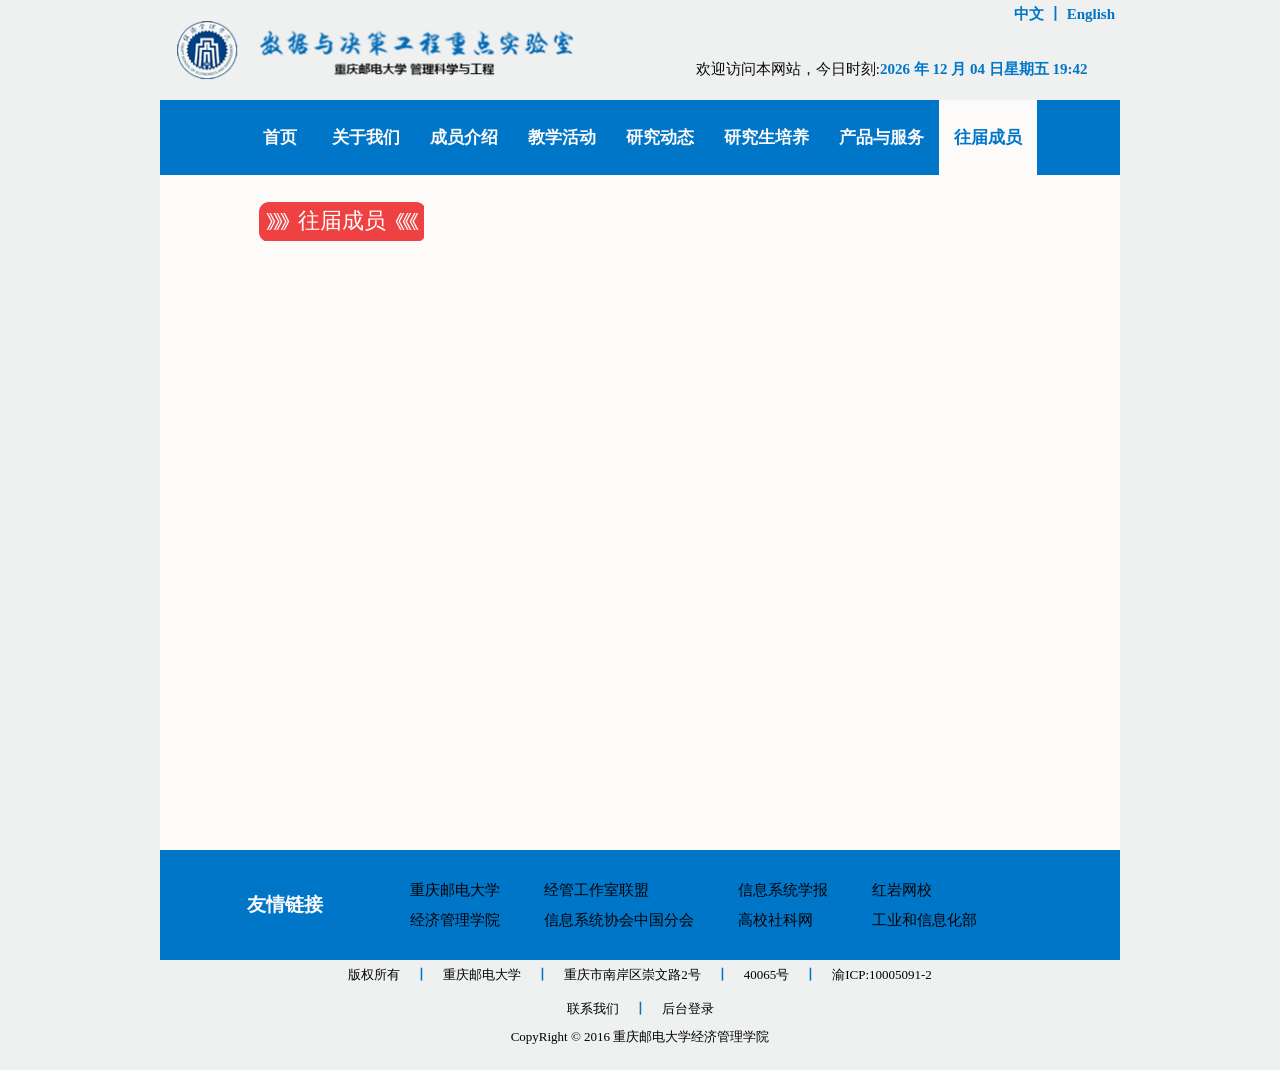
<file: yOldMember.html>
<!DOCTYPE html>
<html lang="en">
<head>
	<meta charset="UTF-8">
	<title>数据与决策工程重点实验室</title>
	<link rel="stylesheet" type="text/css" href="css/yOldMemberCss.css">
</head>
<body>
<!--头部-->
	<div class="header">
		<div class="header-wrap">
			<div class="head-left">
				<h1 class="logo">
					<img src="img/logo.png" alt="logo">
				</h1>	
			</div>
			<div class="head-right">
				<div class="head-right-wrap">
					<p class="m-language">
						<a href="#">中文</a>
						<b>丨</b>
						<a href="#">English</a>	
					</p>
					<div class="m-time">
						<span>
							欢迎访问本网站，今日时刻:
						</span>
						<div class="showtime" id="showtime"></div>
					</div>
				</div>
			</div>
		</div>
	</div>
	<!-- nav start -->
	<div class="nav">
		<ul>
			<li><a href="index.html">首页</a></li>
			<li><a href="yAboutUs.html">关于我们</a></li>
			<li><a href="#">成员介绍</a></li>
			<li><a href="#">教学活动</a></li>
			<li><a href="#">研究动态</a></li>
			<li><a href="#">研究生培养</a></li>
			<li><a href="#">产品与服务</a></li>
			<li><a href="yOldMember.html">往届成员</a></li>
		</ul>
	</div>
	<!-- 内容 -->
		<div class="main" id="yContent">
			 <div class="yTitle" id="yTitle">
		      往届成员
		     </div>

		     <!-- 成员内容 -->		    		     
		       <!-- <div class="yOldMem">  -->
			     <!-- 毕业年份 -->
		        <!--   <div class="yYear">2014年成员
			         <a class="yMore" href="yOldMemberDetail.html">
			         more
			         </a>
		         </div>
		         <div class="yMemText">
		        感谢以下成员在2014年对实验室做出的贡献，XXX,XXX,XXX,XXX,XXX，望再各自行业继续发展，再接再厉。
		         </div>
		      </div>	-->            
		</div> 

	<div class="footer">
		<div class="footer-links">
			<div class="friend-link">
				<h2>友情链接</h2>
			</div>
			<div class="links-item">
				<ul>
					<li>
						<a href="#">
							重庆邮电大学
						</a>
					</li>
					<li><a href="#">
							经济管理学院
						</a>
					</li>
				</ul>
				<ul>
					<li>
						<a href="#">
							经管工作室联盟
						</a>
					</li>
					<li>
						<a href="#">
							信息系统协会中国分会
						</a>
					</li>
				</ul>
				<ul>
					<li>
						<a href="#">
							信息系统学报
						</a>
					</li>
					<li>
						<a href="#">
							高校社科网
						</a>
					</li>
				</ul>
				<ul>
					<li>
						<a href="#">
							红岩网校
						</a>
					</li>
					<li>
						<a href="#">
							工业和信息化部
						</a>
					</li>
				</ul>
			</div>
		</div>
		
		
		<div class="footer-bottom">
			<ul>
				<li>版权所有</li>
				<li>重庆邮电大学</li>
				<li>重庆市南岸区崇文路2号</li>
				<li>40065号</li>
				<li class="noborder">渝ICP:10005091-2</li>
			</ul><br>
			<ul>
				<li><a href="#">联系我们</a></li>
				<li class="noborder"><a href="#">后台登录</a></li>
			</ul>
			<p>
				CopyRight &#169; 2016&nbsp;重庆邮电大学经济管理学院
			</p>
		</div>
	</div>
	<script data-main="js/ymain2" src="js/require.js" defer async="true"></script>
</body>
</html>
</file>
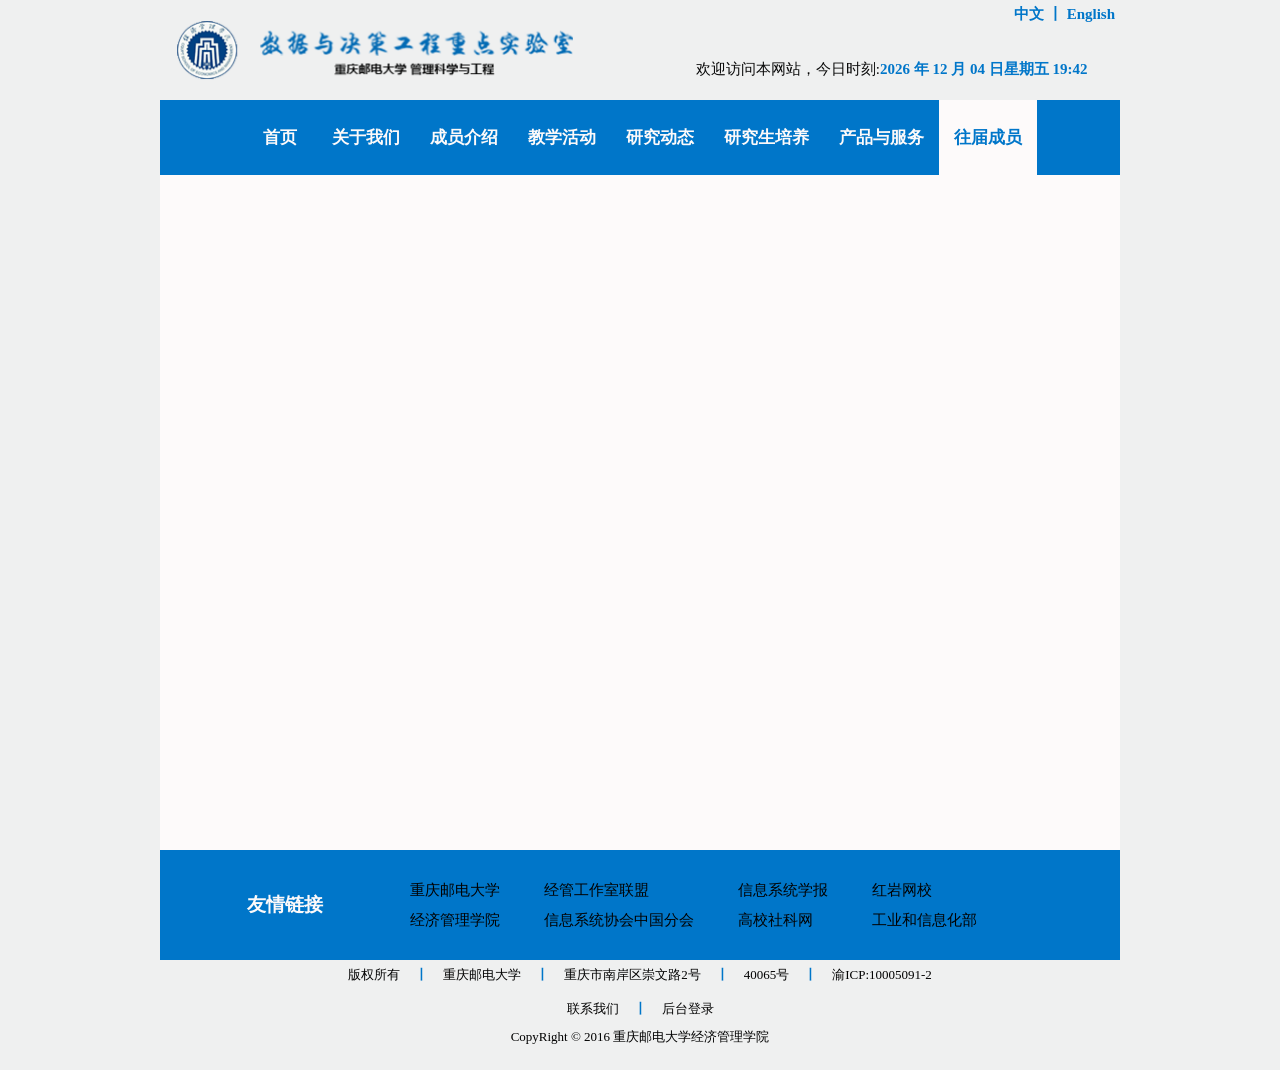
<file: yOldMemberDetail.html>
<!DOCTYPE html>
<html lang="en">
<head>
	<meta charset="UTF-8">
	<title>数据与决策工程重点实验室</title>
	<link rel="stylesheet" type="text/css" href="css/yOldMemberDetailCss.css">
</head>
<body>
<!--头部-->
	<div class="header">
		<div class="header-wrap">
			<div class="head-left">
				<h1 class="logo">
					<img src="img/logo.png" alt="logo">
				</h1>	
			</div>
			<div class="head-right">
				<div class="head-right-wrap">
					<p class="m-language">
						<a href="#">中文</a>
						<b>丨</b>
						<a href="#">English</a>	
					</p>
					<div class="m-time">
						<span>
							欢迎访问本网站，今日时刻:
						</span>
						<div class="showtime" id="showtime"></div>
					</div>
				</div>
			</div>
		</div>
	</div>
	<!-- nav start -->
	<div class="nav">
		<ul>
			<li><a href="index.html">首页</a></li>
			<li><a href="yAboutUs.html">关于我们</a></li>
			<li><a href="#">成员介绍</a></li>
			<li><a href="#">教学活动</a></li>
			<li><a href="#">研究动态</a></li>
			<li><a href="#">研究生培养</a></li>
			<li><a href="#">产品与服务</a></li>
			<li><a href="yOldMember.html">往届成员</a></li>
		</ul>
	</div>
	<!-- 内容 -->
	<div class="main" id="yContent">
		<!-- <div class="yTitle">2016年成员</div> -->
		 <!-- <div class="ymember">  -->
			<!-- 头像、姓名等基本信息 -->
		     <!-- <div class="yBasicInfor">
			    <img src="img/yMen.jpg">
			    <div class="yInforText">
			    	<h3>XXX</h3>
			    	<p>邮箱：123456678@163.com</p>
			    </div>
		    </div>  -->
		    <!-- 主要成就 -->		   
		    <!--  <div class="ySuccessTitle">主要成就</div>
		    <div class="ySuccessText">hdfhieaitfreiuidguerguihdfhieaitfreiuidguerguihdfhieaitfreiuidgue我们DOUYOU YIG JIA MINGZIZHONGGXINZHONGGGGGG名字叫中国，兄弟姐妹都很多，景色也不错，lalalalal</div>
		</div>  -->


		<!-- <div class="ymember"> -->
			<!-- 头像、姓名等基本信息 -->
		    <!-- <div class="yBasicInfor">
			    <img src="img/yMen.jpg">
			    <div class="yInforText">
			    	<h3>XXX</h3>
			    	<p>邮箱：123456678@163.com</p>
			    </div>
		    </div>  -->
		    <!-- 主要成就 -->		   
		    <!-- <div class="ySuccessTitle">主要成就</div>
		    <div class="ySuccessText">hdfhieaitfreiuidguerguihdfhieaitfreiuidguerguihdfhieaitfreiuidgue我们DOUYOU YIG JIA MINGZIZHONGGXINZHONGGGGGG名字叫中国，兄弟姐妹都很多，景色也不错，lalalalal</div> -->
		<!-- </div> -->


	</div>

	<div class="footer">
		<div class="footer-links">
			<div class="friend-link">
				<h2>友情链接</h2>
			</div>
			<div class="links-item">
				<ul>
					<li>
						<a href="#">
							重庆邮电大学
						</a>
					</li>
					<li><a href="#">
							经济管理学院
						</a>
					</li>
				</ul>
				<ul>
					<li>
						<a href="#">
							经管工作室联盟
						</a>
					</li>
					<li>
						<a href="#">
							信息系统协会中国分会
						</a>
					</li>
				</ul>
				<ul>
					<li>
						<a href="#">
							信息系统学报
						</a>
					</li>
					<li>
						<a href="#">
							高校社科网
						</a>
					</li>
				</ul>
				<ul>
					<li>
						<a href="#">
							红岩网校
						</a>
					</li>
					<li>
						<a href="#">
							工业和信息化部
						</a>
					</li>
				</ul>
			</div>
		</div>
		
		
		<div class="footer-bottom">
			<ul>
				<li>版权所有</li>
				<li>重庆邮电大学</li>
				<li>重庆市南岸区崇文路2号</li>
				<li>40065号</li>
				<li class="noborder">渝ICP:10005091-2</li>
			</ul><br>
			<ul>
				<li><a href="#">联系我们</a></li>
				<li class="noborder"><a href="#">后台登录</a></li>
			</ul>
			<p>
				CopyRight &#169; 2016&nbsp;重庆邮电大学经济管理学院
			</p>
		</div>
	</div>
	<script data-main="js/ymain3" src="js/require.js" defer async="true"></script>
	
</body>
</html>
</file>
<file: css/yOldMemberCss.css>
body,html,ul,ol,li,p,h1,h2,h3,h4,h5,h6 {
	padding: 0;
	margin: 0;
}
a {
	text-decoration: none;
}
body {
	font-family: "微软雅黑";
	background-color: #eff0f0;
}
li {
	list-style: none;
}
/* header start */
.header {
	width: 960px;
	height: 100px;
	margin: 0 auto;
	background-color: #eff0f0;
}
.header-wrap {
	width: 100%;
	height: 100%;
	position: relative;
}
/* logo */
.head-left {
	width: 430px;
	height: 100px;
	float: left;
}
h1.logo {
	width: 400px;
	height: 60px;
	position: absolute;
	top: 50%;
	margin-top: -30px;
	margin-left: 15px;
}
h1.logo img {
	width: 100%;
	height: 100%;
}

/* 头部右边部分 */
.head-right {
	width: 440px;
	height: 100px;
	float: right;
}
.head-right-wrap {
	width: 430px;
	height: 95px;
	padding: 5px 5px 0 5px;
	text-align: right;
	position: relative;
}
.m-language a,.m-language b {
	color: #0076c9;
	font-size: 15px;
	font-weight: bold;
}
/* 头部时间部分 */
.m-time {
	width: 450px;
	height: 20px;
	position: absolute;
	bottom: 20px;
}
.m-time span {
	font-size: 15px;
	color: #0a0a0a;
}
.m-time .showtime {
	width: 250px;
	height: 20px;
	color: #0076c9;
	font-size: 15px;
	font-weight: bold;
	text-align: left;
	margin-right: 5px;
	float: right;
}

/* nav start */
.nav {
	width: 960px;
	height: 75px;
	margin: 0 auto;
	text-align: center;
	background-color: #0076c9;
}
.nav ul {
	display: inline-block;
	height: 75px;
	position: relative;
}
.nav ul li {
	float: left;
}
.nav ul li a {
	height: 75px;
	display: block;
	text-align: center;
	line-height: 75px;
	color: #fdfafa;
	font-size: 17px;
	font-weight: bold;
	font-family: "微软雅黑";
	padding: 0 15px;
}
.nav ul li:first-child a {
	padding: 0 20px;
}
.nav ul a.nav-active {
	background-color: rgba(253,250,250,1);
	color: #0076c9;
}

/* main start */
.main {
	width: 960px;
	min-height: calc(100vh - 17.8125em);
	margin: 0 auto;
	background-color: #fdfafa;
	padding:25px 0 35px 0;
	position: relative;
}

/* footer start */
.footer {
	width: 960px;
	height: 220px;
	margin: 0 auto;
	position: relative;
}
.footer-links {
	width: 100%;
	height: 110px;
	background-color: #0076c9;
}
.friend-link {
	width: 250px;
	height: 110px;
	text-align: center;
	line-height: 110px;
	float: left;
}
.friend-link h2 {
	color: #fdfafa;
	font-size: 19px; 
	font-weight: bold;
}
.links-item {
	height: 110px;
	position: relative;
}
.links-item ul {
	height: 60px;
	display: inline-block;
	margin-right: 40px;
	position: relative;
	top: calc(50% - 1.875em);
}
.links-item ul li {
	height: 30px;
	line-height: 30px;
}
.links-item ul li a {
	font-size: 15px;
	color: #020202;
}
.links-item ul li a:hover {
	color: #f9fafa;
}
/* 尾部的下面部分 */
.footer-bottom {
	width: 100%;
	height: 110px;
	text-align: center;
	background-color: transparent;
}
.footer-bottom ul {
	padding: 0;
	height: 30px;
	display: inline-block;
}
.footer-bottom ul li {
	height: 30px;
	line-height: 30px;
	padding: 0 15px;
	color: #020202;
	font-size: 13px;
	float: left;
}
.footer-bottom ul li:after {
	content: "丨";
	color: #0076c9;
	font-weight: bold;
	position: relative;
	left: 15px;
}
.footer-bottom ul li.noborder:after {
	content: ""
}
.footer-bottom ul a {
	color: #020202;
}
.footer-bottom ul a:hover {
	text-decoration: underline;
}
.footer-bottom p {
	font-size: 13px;
	font-family: "微软雅黑";
}
/*往届成员标题样式*/
.yTitle{
	width:165px;
	height: 41px;
	background: url(../img/titleIcon.png);
	margin:0 0 0 99px;
	font-size: 22px;
	color:#fff;
	text-align: center;
	line-height: 41px;
}
/*内容详情*/
.yOldMem{
	width:800px;
	margin:30px auto;
}
.yYear{
	position: relative;
	background: url(../img/yOldMemIcon.jpg) no-repeat;
	font-size: 22px;
	color:#0076c9;
	font-family: "微软雅黑";
	font-weight: bolder;
	padding:0 0 0 42px;
	width: 238px;
	margin:0 auto;
}
/*more的样式*/
.yMore{
	position: absolute;
	top:10px;
	width:40px;
	height:10px;
	background: #0076c9;
	border-radius: 5px;
	/*字体样式*/
	color:#fff;
	font-size: 8px;
	line-height: 8px;
	text-align: center;
	/*设置为内联元素*/
	display: inline-block;
	margin: 0 0 0 29px;
}
.yMemText{
	position: relative;
	text-indent: 2em;
	padding: 25px 0 0 0;
	width:580px;
	height:100px;
	margin:0 auto;
	font-size: 15px;
	font-weight: bolder;
	font-family: "微软雅黑";
	word-break: nowrap;
}

/*more的链接样式*/
.yYear a:link{
	text-decoration: none;
	color:#fff;
	cursor: pointer;
}
.yYear a:visited{
	text-decoration: none;
	color:#fff;
	cursor: pointer;
}
.yYear a:hover{
	text-decoration: none;
	color:#ee4242;
	background: #f1f3f3;
	border:1px solid #f1f3f3;
	cursor: pointer;
	font-weight: bolder;
}
.yYear a:active{
	text-decoration: none;
	color:#fff;
	cursor: pointer;
}
</file>
<file: css/yOldMemberDetailCss.css>
body,html,ul,ol,li,p,h1,h2,h3,h4,h5,h6 {
	padding: 0;
	margin: 0;
	font-family: "微软雅黑";
}
a {
	text-decoration: none;
}
body {
	font-family: "微软雅黑";
	background-color: #eff0f0;
}
li {
	list-style: none;
}
/* header start */
.header {
	width: 960px;
	height: 100px;
	margin: 0 auto;
	background-color: #eff0f0;
}
.header-wrap {
	width: 100%;
	height: 100%;
	position: relative;
}
/* logo */
.head-left {
	width: 430px;
	height: 100px;
	float: left;
}
h1.logo {
	width: 400px;
	height: 60px;
	position: absolute;
	top: 50%;
	margin-top: -30px;
	margin-left: 15px;
}
h1.logo img {
	width: 100%;
	height: 100%;
}

/* 头部右边部分 */
.head-right {
	width: 440px;
	height: 100px;
	float: right;
}
.head-right-wrap {
	width: 430px;
	height: 95px;
	padding: 5px 5px 0 5px;
	text-align: right;
	position: relative;
}
.m-language a,.m-language b {
	color: #0076c9;
	font-size: 15px;
	font-weight: bold;
}
/* 头部时间部分 */
.m-time {
	width: 450px;
	height: 20px;
	position: absolute;
	bottom: 20px;
}
.m-time span {
	font-size: 15px;
	color: #0a0a0a;
}
.m-time .showtime {
	width: 250px;
	height: 20px;
	color: #0076c9;
	font-size: 15px;
	font-weight: bold;
	text-align: left;
	margin-right: 5px;
	float: right;
}

/* nav start */
.nav {
	width: 960px;
	height: 75px;
	margin: 0 auto;
	text-align: center;
	background-color: #0076c9;
}
.nav ul {
	display: inline-block;
	height: 75px;
	position: relative;
}
.nav ul li {
	float: left;
}
.nav ul li a {
	height: 75px;
	display: block;
	text-align: center;
	line-height: 75px;
	color: #fdfafa;
	font-size: 17px;
	font-weight: bold;
	font-family: "微软雅黑";
	padding: 0 15px;
}
.nav ul li:first-child a {
	padding: 0 20px;
}
.nav ul a.nav-active {
	background-color: rgba(253,250,250,1);
	color: #0076c9;
}

/* main start */
.main {
	width: 960px;
	min-height: calc(100vh - 17.8125em);
	margin: 0 auto;
	background-color: #fdfafa;
	padding:25px 0 35px 0;
	position: relative;
}

/* footer start */
.footer {
	width: 960px;
	height: 220px;
	margin: 0 auto;
	position: relative;
}
.footer-links {
	width: 100%;
	height: 110px;
	background-color: #0076c9;
}
.friend-link {
	width: 250px;
	height: 110px;
	text-align: center;
	line-height: 110px;
	float: left;
}
.friend-link h2 {
	color: #fdfafa;
	font-size: 19px; 
	font-weight: bold;
}
.links-item {
	height: 110px;
	position: relative;
}
.links-item ul {
	height: 60px;
	display: inline-block;
	margin-right: 40px;
	position: relative;
	top: calc(50% - 1.875em);
}
.links-item ul li {
	height: 30px;
	line-height: 30px;
}
.links-item ul li a {
	font-size: 15px;
	color: #020202;
}
.links-item ul li a:hover {
	color: #f9fafa;
}
/* 尾部的下面部分 */
.footer-bottom {
	width: 100%;
	height: 110px;
	text-align: center;
	background-color: transparent;
}
.footer-bottom ul {
	padding: 0;
	height: 30px;
	display: inline-block;
}
.footer-bottom ul li {
	height: 30px;
	line-height: 30px;
	padding: 0 15px;
	color: #020202;
	font-size: 13px;
	float: left;
}
.footer-bottom ul li:after {
	content: "丨";
	color: #0076c9;
	font-weight: bold;
	position: relative;
	left: 15px;
}
.footer-bottom ul li.noborder:after {
	content: ""
}
.footer-bottom ul a {
	color: #020202;
}
.footer-bottom ul a:hover {
	text-decoration: underline;
}
.footer-bottom p {
	font-size: 13px;
	font-family: "微软雅黑";
}
/*年份标题样式*/
.yTitle{
	/*position: relative;*/
	width:165px;
	height: 41px;
	top:30px;
	margin:0 auto;
	font-size: 22px;
	font-weight: bolder;
	color:#0076c9;
	text-align: center;
	line-height: 41px;
}
/*成员详情*/
.ymember{
	position: relative;
	top:35px;
	width:583px;
	min-height: 350px;
	margin:30px auto;
}
.yBasicInfor{
	width:400px;
	margin:0 auto;
	position: relative;
}
.yBasicInfor img{
	display: inline-block;
	width:182px;
	height:224px;
}
/*姓名、联系方式等样式*/
.yInforText{
	position: absolute;
	bottom: 2px;
	left:245px;
	display: inline-block;
}
.yInforText h3{
	color:#0076c9;
}
.yInforText p{
	font-size: 14px;
}
.ySuccessTitle{
	margin:10px 0 0 0;
	font-size:17px;
	font-weight: bolder;
	color:#0076c9;
}
.ySuccessText{
	margin:10px 0 0 0;
	font-size:14px;
	text-indent:2em;
	display: inline-block;
	line-height: 20px;
}
</file>
